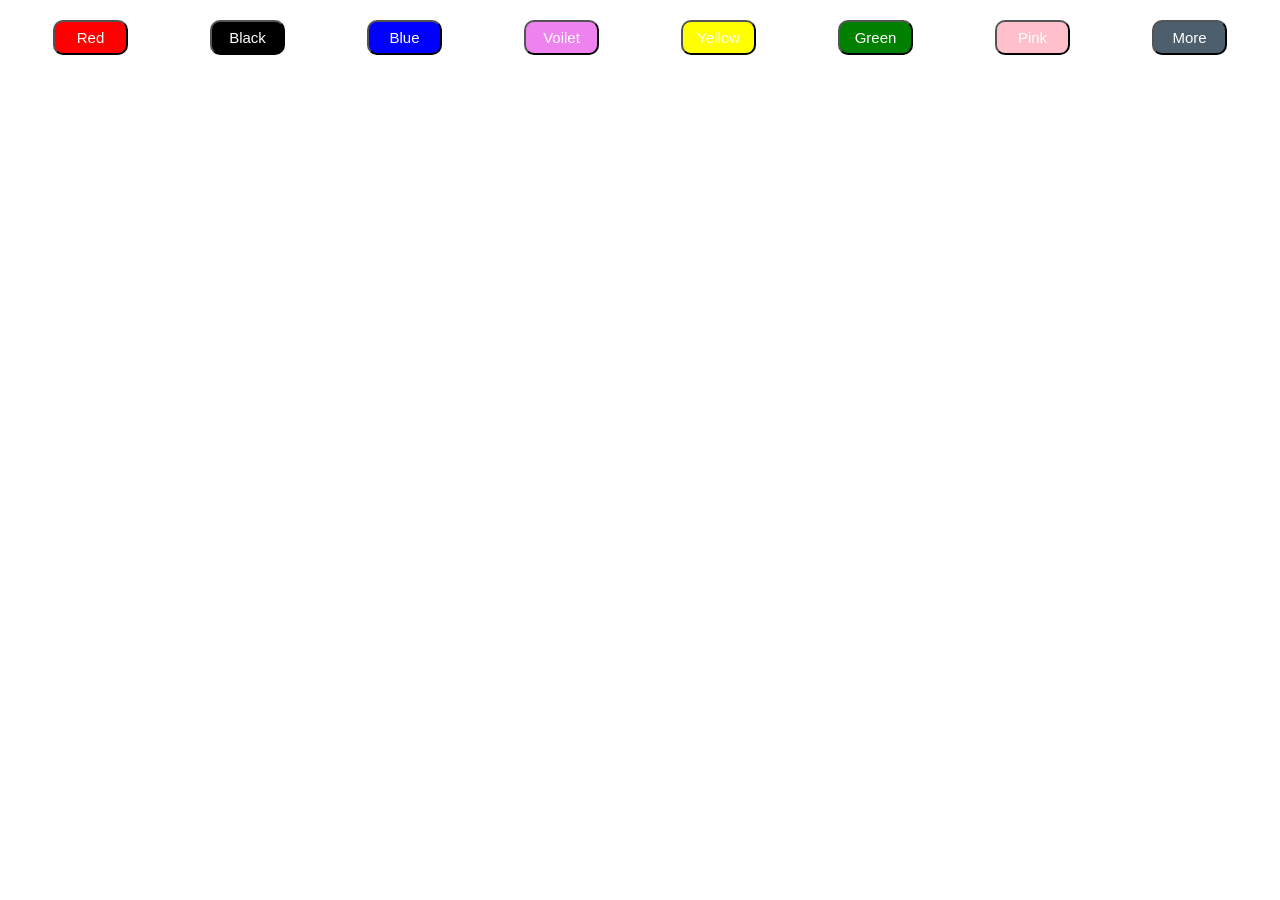
<file: week-3/easy/bg-color-changer/index.html>
<!DOCTYPE html>
<html lang="en">
<head>
  <meta charset="UTF-8">
  <meta name="viewport" content="width=device-width, initial-scale=1.0">
  <title>Document</title>
  <link rel="stylesheet" href="style.css">
</head>
<body>
  <div class="container">
    <button id="red" type="submit">Red</button>
    <button id="black" type="submit">Black</button>
    <button id="blue" type="submit">Blue</button>
    <button id="violet" type="submit">Voilet</button>
    <button id="Yellow" type="submit">Yellow</button>
    <button id="green" type="submit">Green</button>
    <button id="pink" type="submit">Pink</button>
    <button id="more" type="submit">More</button>  
  </div>
  <div id="picker"></div>
  <script src="script.js"></script>
</body>
</html>
</file>
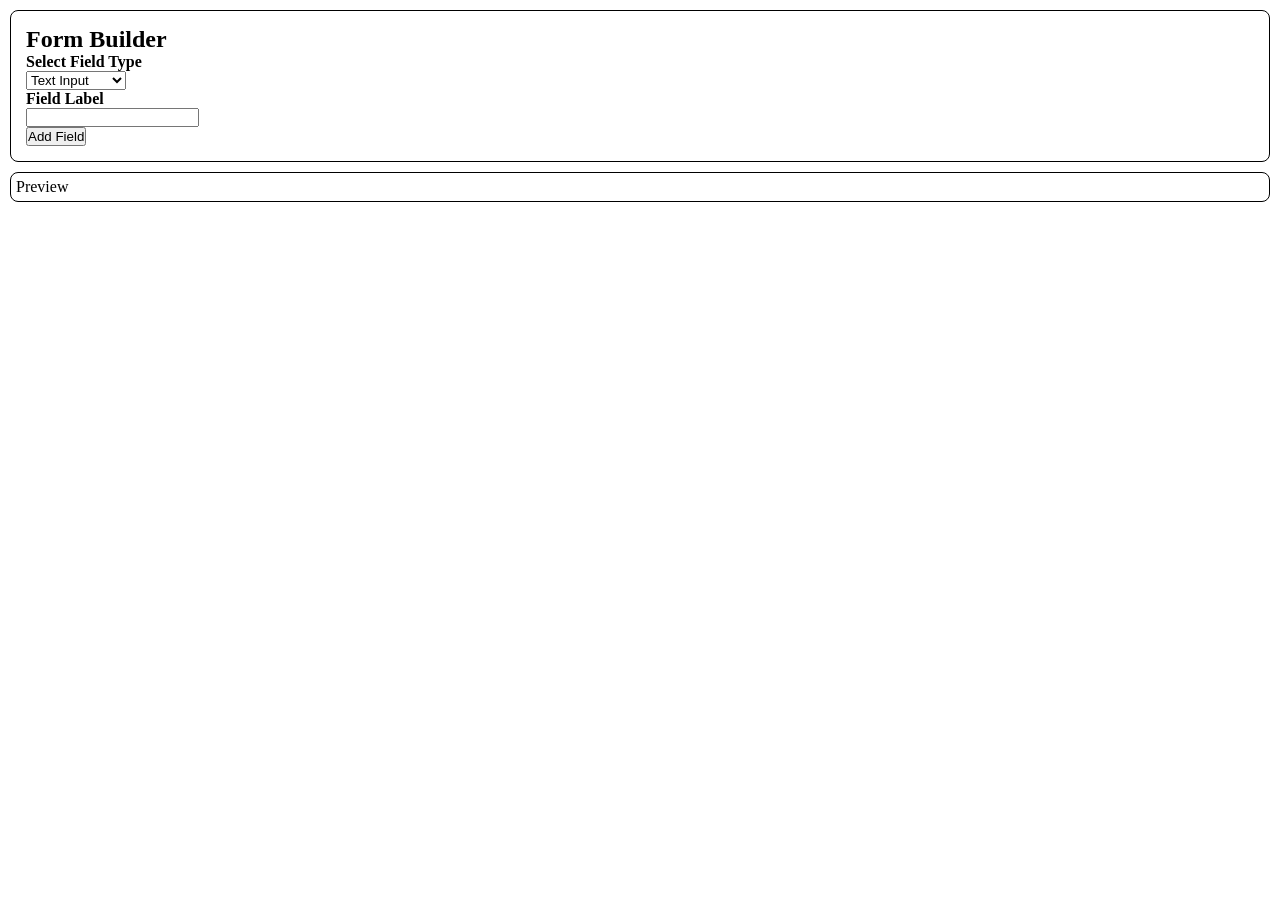
<file: week-3/medium/Form-Builder/index.html>
<!DOCTYPE html>
<html lang="en">
<head>
  <meta charset="UTF-8">
  <meta name="viewport" content="width=device-width, initial-scale=1.0">
  <link rel="stylesheet" href="style.css">
  <title>Form-Builder</title>
</head>
<body>
  
  <div class="container">
    <h2>Form Builder</h2>
    <label for="">Select Field Type</label><br>
  <select id="select-input">
    <option value="text">Text Input</option>
    <option value="checkbox">Checkbox</option>
    <option value="radio">Radio Button</option>
</select>
<br>
<label for="">Field Label</label><br>
<input type="text" name="" id="label-input"><br>
<button id="btn" type="submit">Add Field</button>
  </div>
  
<div id="preview">Preview</div>
<script type="module" src="script.js"></script>
</body>
</html>
</file>
<file: week-3/easy/bg-color-changer/style.css>
*{
  margin: 0;
  padding: 0;
}
.container{
  margin: 12px;
  display: flex;
  justify-content: space-around;
}
button{
  font-size: 15px;
  width: 75px;
  margin: 8px;
  padding: 7px;
  border-radius: 10px;
  cursor: pointer;
  font-family: 'Franklin Gothic Medium', 'Arial Narrow', Arial, sans-serif;
  color: white;
}
#red{
  background-color: red;
}
#black{
  background-color: black;
}
#blue{
  background-color: blue;
}
#violet{
  background-color: violet;
}
#pink{
  background-color: pink;
}
#Yellow{
  background-color: yellow;
}
#green{
  background-color: green;
}
#more{
  background-color: rgb(77, 94, 108);
}
#picker{
  display: flex;
  justify-content: center;
  /* border: none; */
  border-radius: 20px;
  font-size: 10px;
}
</file>
<file: week-3/medium/Form-Builder/style.css>
*{
  padding: 0;
  margin: 0;
  box-sizing: border-box;
}
.container{
  margin: 10px;
  padding: 15px;
  border: 1px solid black;
  border-radius: 8px;
}
label{
  font-size: medium;
  font-weight: bold;
}
#preview{
  border: 1px solid black;
  border-radius: 8px;
  margin: 10px;
  padding: 5px;
}
</file>
